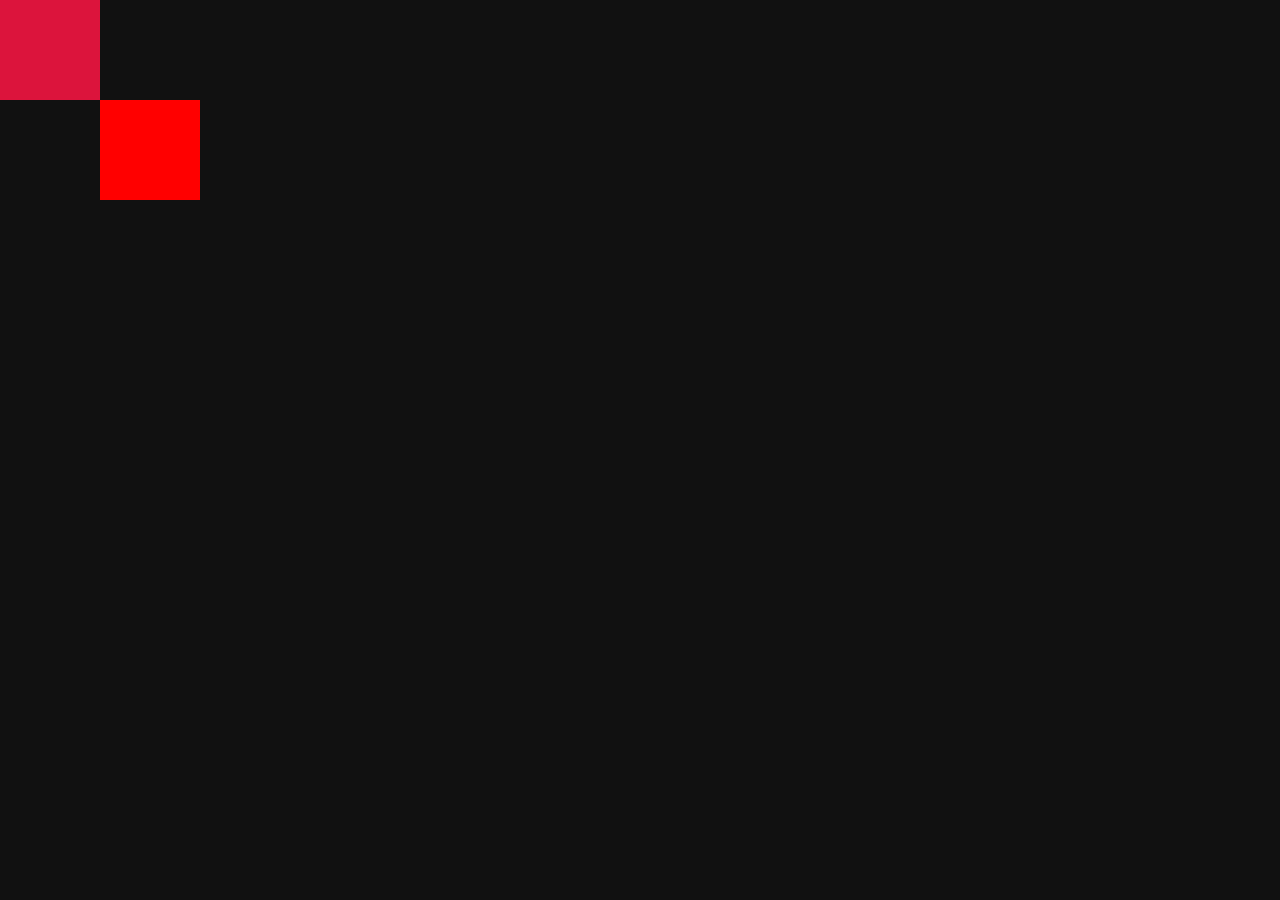
<file: intro/index.html>
<!DOCTYPE html>
<html lang="en">

<head>
    <meta charset="UTF-8">
    <meta name="viewport" content="width=device-width, initial-scale=1.0">
    <title>GSAP</title>
    <link rel="stylesheet" href="style.css">
</head>

<body>
    <!-- <h1>Hi, I am a heading tag.</h1>
    <h1>I have the biggest size in headings.</h1>
    <h1>Okay, Bye. See you later.</h1> -->

    <div id="box1"></div>
    <div id="box2"></div>

    <script src="https://cdnjs.cloudflare.com/ajax/libs/gsap/3.12.5/gsap.min.js"
        integrity="sha512-7eHRwcbYkK4d9g/6tD/mhkf++eoTHwpNM9woBxtPUBWm67zeAfFC+HrdoE2GanKeocly/VxeLvIqwvCdk7qScg=="
        crossorigin="anonymous" referrerpolicy="no-referrer"></script>
    <script src="script.js"></script>
</body>

</html>
</file>
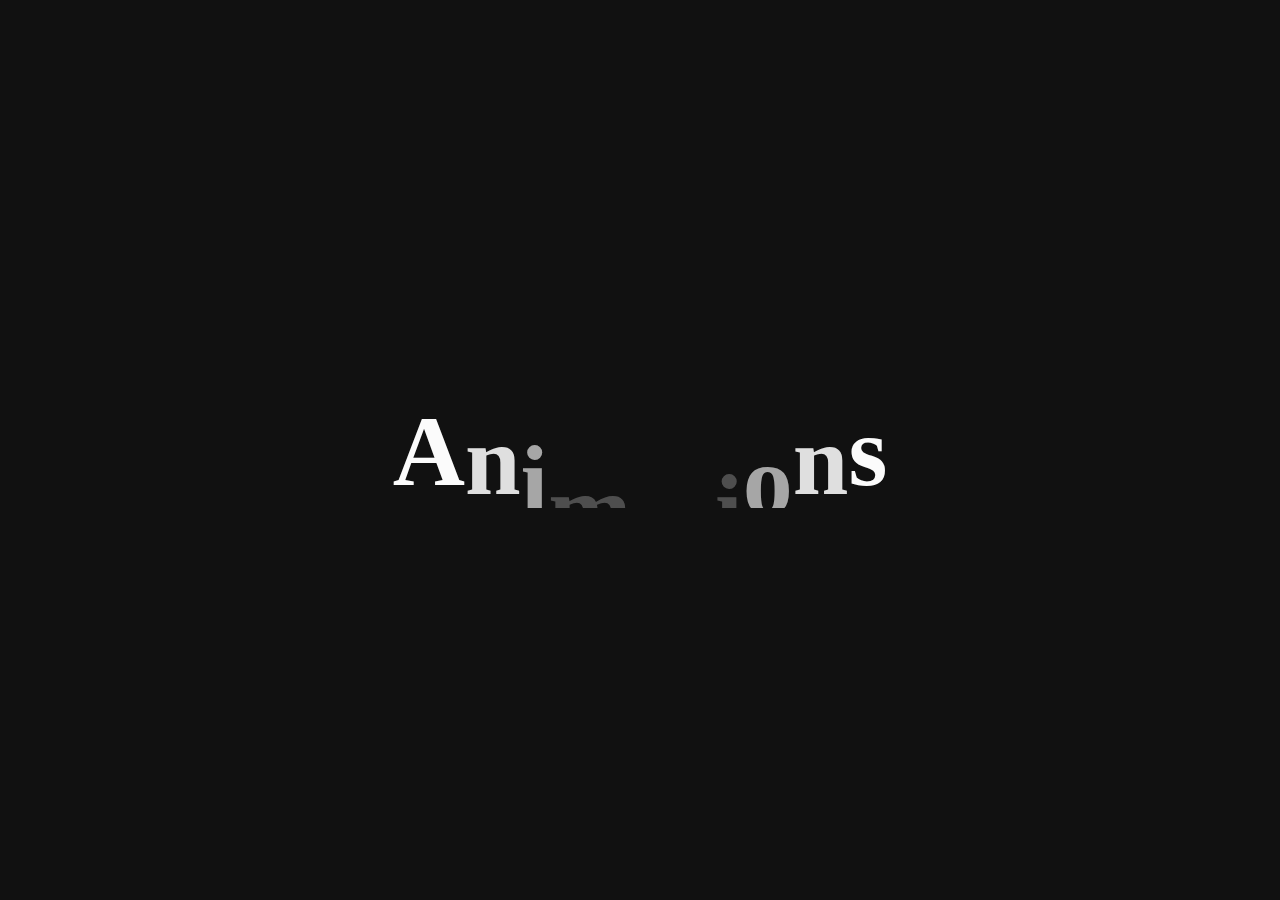
<file: text-animation/index.html>
<!DOCTYPE html>
<html lang="en">

<head>
    <meta charset="UTF-8">
    <meta name="viewport" content="width=device-width, initial-scale=1.0">
    <title>Document</title>
    <link rel="stylesheet" href="style.css">
</head>

<body>
    <h1>Animations</h1>

    <script src="https://cdnjs.cloudflare.com/ajax/libs/gsap/3.12.5/gsap.min.js"
        integrity="sha512-7eHRwcbYkK4d9g/6tD/mhkf++eoTHwpNM9woBxtPUBWm67zeAfFC+HrdoE2GanKeocly/VxeLvIqwvCdk7qScg=="
        crossorigin="anonymous" referrerpolicy="no-referrer"></script>
    <script src="script.js"></script>
</body>

</html>
</file>
<file: intro/style.css>
* {
    margin: 0;
    padding: 0;
    box-sizing: border-box;
    color: #fff;
}

html,
body {
    height: 100%;
    width: 100%;
}

body {
    background-color: #111;
}

#box1 {
    height: 100px;
    width: 100px;
    background-color: crimson;
}

#box2 {
    height: 100px;
    width: 100px;
    background-color: cadetblue;
}

#box3 {
    height: 100px;
    width: 100px;
    background-color: royalblue;
}
</file>
<file: text-animation/style.css>
* {
    margin: 0;
    padding: 0;
    box-sizing: border-box;
}

html,
body {
    height: 100%;
    width: 100%;
}

body {
    background-color: #111;
    color: white;
    display: flex;
    align-items: center;
    justify-content: center;
}

h1 {
    font-size: 100px;
    overflow: hidden;
}

h1 span {
    display: inline-block;
}
</file>
